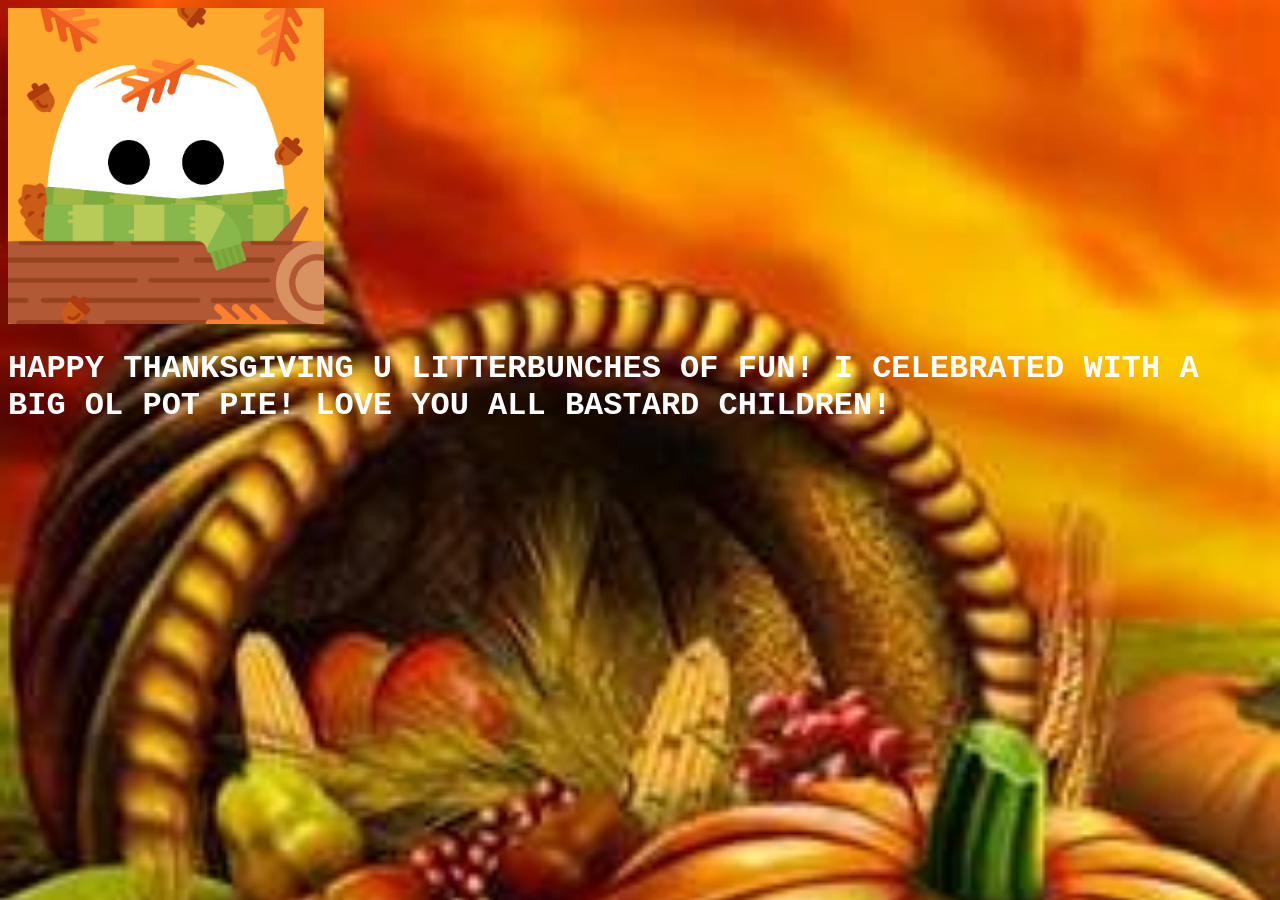
<file: xtraboy/index.html>
<!DOCTYPE html>
<html>

  <head>
    <meta charset="UTF-8">
    <meta name="viewport" content="width=device-width, initial-scale=1.0">
    <title>THANKSGIVIN GOBBLE BANQUIT 4 U</title>
    <link href="./style.css?v2" rel="stylesheet" type="text/css" media="all">  <!-- this links to the style.css file and versions it. Do all styling in that file -->
  </head>
  <body>
    <!-- Text displays goes here, it's the body. -->
     <img class="iconThanksgiving" id="thanksXtra" src="./img/novembericon3.jpg">
     <h1 class="greeting">HAPPY THANKSGIVING U LITTERBUNCHES OF FUN! I CELEBRATED WITH A BIG OL POT PIE! LOVE YOU ALL BASTARD CHILDREN!   </h1>
    <script type="module" src="./script.js?v2"></script> <!-- this is the JS file link -->
  </body>
</html>
</file>
<file: xtraboy/style.css>
/* styling goes in this file. You can add Classes and IDs to html elements to specify what you're modifying */

      #shakey {
    display: inline-block; /* Required for <a> tags to translate/rotate */
    padding: 4px;
    animation: shake 0.5s infinite;
  }
  
  @keyframes shake {
    0% { transform: translate(1px, 1px) rotate(0deg); }
    10% { transform: translate(-1px, -2px) rotate(-1deg); }
    20% { transform: translate(-3px, 0px) rotate(1deg); }
    30% { transform: translate(3px, 2px) rotate(0deg); }
    40% { transform: translate(1px, -1px) rotate(1deg); }
    50% { transform: translate(-1px, 2px) rotate(-1deg); }
    60% { transform: translate(-3px, 1px) rotate(0deg); }
    70% { transform: translate(3px, 1px) rotate(-1deg); }
    80% { transform: translate(-1px, -1px) rotate(1deg); }
    90% { transform: translate(1px, 2px) rotate(0deg); }
    100% { transform: translate(1px, -2px) rotate(0deg); }
  }

body {
  background-image: url("./img/the mystic corn copia.jpg");
  background-size: cover;
  color: white;
  font-family: 'Courier New', Courier, monospace;
}

.iconThanksgiving {
	display: inline-block;
	width: 25%;
	cursor: help;
}

.greeting {
	display: inline-block;
}

@font-face {
  font-family: 'Nightmare';
  src: url('nightmare.ttf') format('truetype');
}
</file>
<file: sweatshop-template/xtraboy/style.css>
/* styling goes in this file. You can add Classes and IDs to html elements to specify what you're modifying */

body {
  background-image: url("./img/the mystic corn copia.jpg");
  background-size: cover;
  color: white;
  font-family: 'Courier New', Courier, monospace;
}

.iconThanksgiving {
	display: inline-block;
	width: 25%;
	cursor: help;
}

.greeting {
	display: inline-block;
}

@font-face {
  font-family: 'Nightmare';
  src: url('nightmare.ttf') format('truetype');
}
</file>
